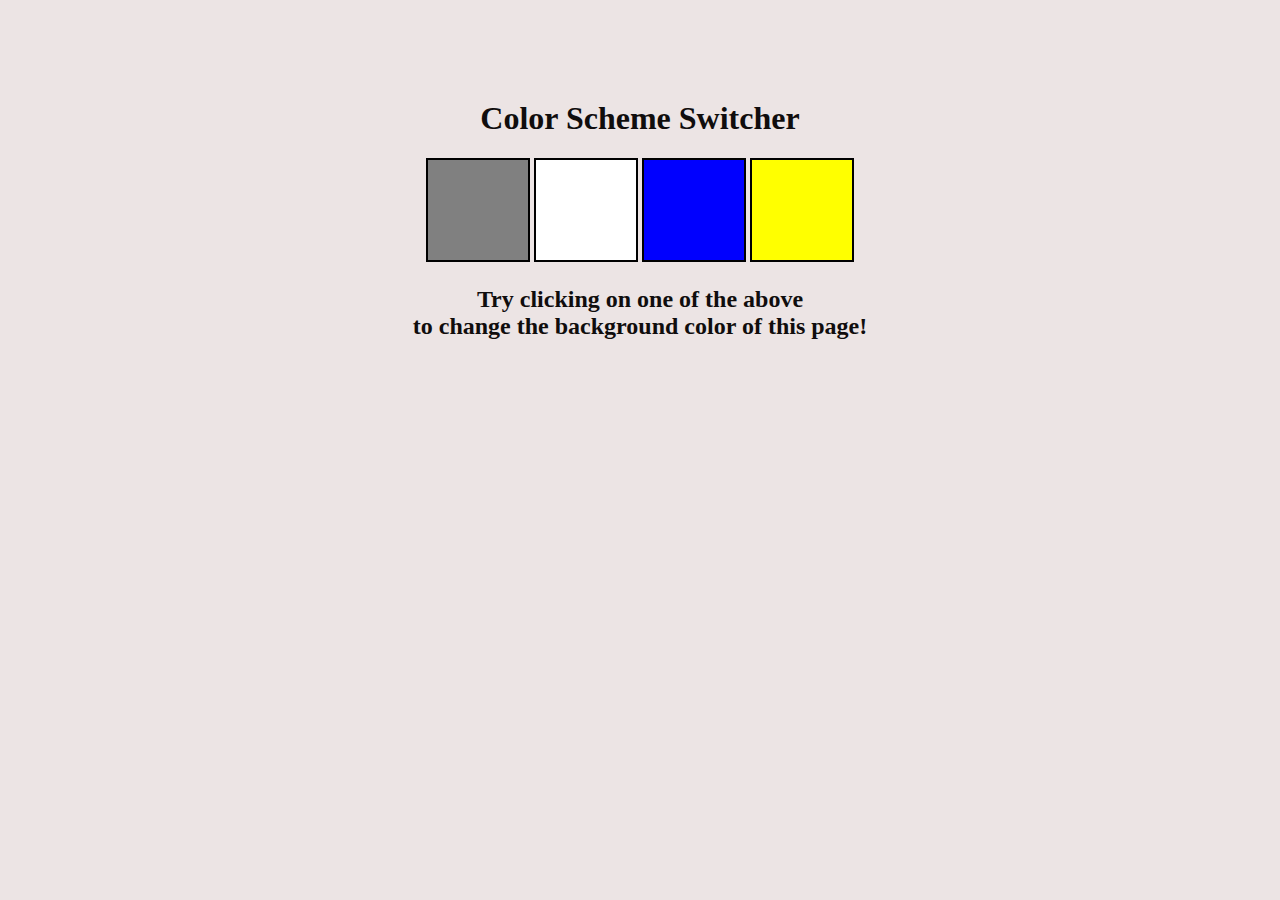
<file: 1.Color_Changer/index.html>
<!DOCTYPE html>
<html lang="en">
<head>
    <meta charset="UTF-8">
    <meta name="viewport" content="width=device-width, initial-scale=1.0">
    <title>Javascript Background color switcher</title>
    <link rel ="stylesheet" href="style.css"/>
    
</head>

<body style="background-color:#ece4e4;color:#100d0d">
   

    <div class="canvas">
        <h1>Color Scheme Switcher</h1>

        <span class ="button" id="grey"></span>
        <span class ="button" id="white"></span>
        <span class ="button" id="blue"></span>
        <span class ="button" id="yellow"></span>

        <h2> Try clicking on one of the above <span>to change the background color of this page!</span> </h2>

        
    </div>
    <script src="script.js"></script>
    
</body>
</html>
</file>
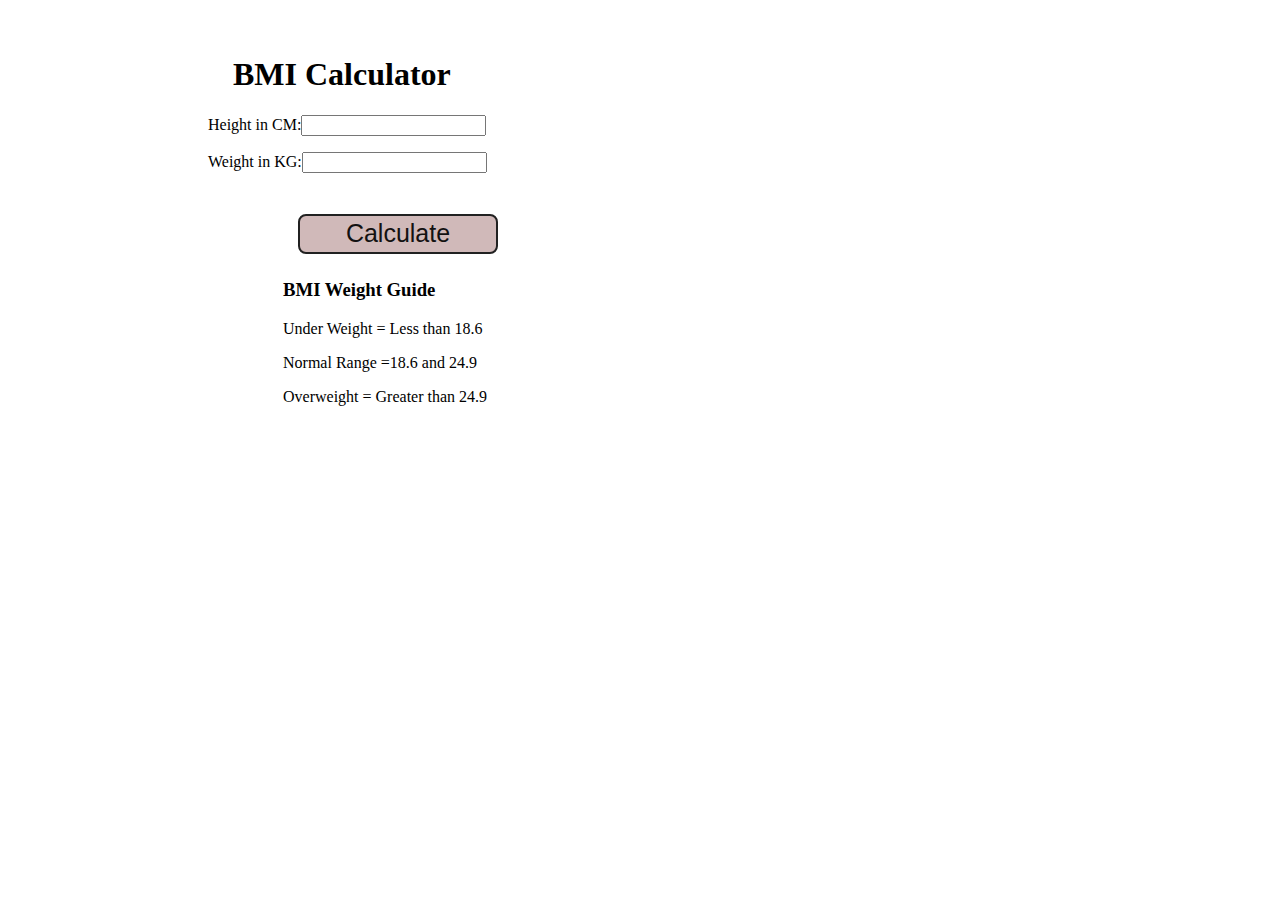
<file: 2.BMI calculator/index.html>
<!DOCTYPE html>
<html lang="en">
<head>
    <meta charset="UTF-8">
    <meta name="viewport" content="width=device-width, initial-scale=1.0">
    <title>BMI Calculator</title>
    <link rel="stylesheet" href="style.css"/>
</head>

<body>
    <div class ="container">
        <h1>BMI Calculator</h1>
        <form>
            <p><label> Height in CM:</label><input type="text" id="height"/></p>
            <p><label> Weight in KG:</label><input type="text" id="weight"/></p>

            <button>Calculate</button>
            <div id="results"></div>
            <div id="weight-guide">
                <h3>BMI Weight Guide</h3>
                <p>Under Weight = Less than 18.6</p>
                <p>Normal Range =18.6 and 24.9</p>
                <p>Overweight = Greater than 24.9</p>
            </div>
        </form>
    </div>
</body>
<script src="script.js"></script>
</html>
</file>
<file: 1.Color_Changer/style.css>
html {
    margin:0;

}

span {
    display:block;
}

.canvas{
    margin : 100px auto 100px;
    width:80%;
    text-align : center;
}

.button {
    width :100px;
    height : 100px;
    border : solid black 2px;
    display : inline-block
}

#grey{
    background: grey;
}

#blue{
    background: blue;
}

#white{
    background: white;
}

#yellow{
    background: yellow;
}
</file>
<file: 2.BMI calculator/style.css>
.container {
    width:1000px;
    height:1000px

    background-color=#0aa9bb;
    padding-left: 200px;

}
#height
#weight {
     width:150px;
     height:25px;
     margin-top:40px;
}

#weight-guide{
    margin-left: 75px;
    margin-top: 25px;

}

#results {
    font-size: 25px;
    margin-left: 150px;
    margin-top: 20px;
    color:rgb(237, 158, 158)
}

button {
    width:200px;
    height:40px;
    margin-top: 25px;
    margin-left: 90px;
    background-color: #d0b9b9;
    padding:1px 30px;
    border-radius:8px;
    color:#131111;
    text-decoration: none;
    border:2px solid #212121;
    font-size: 25px;
}
h1{
    padding-left:25px;
    padding-top :35px;
}
</file>
